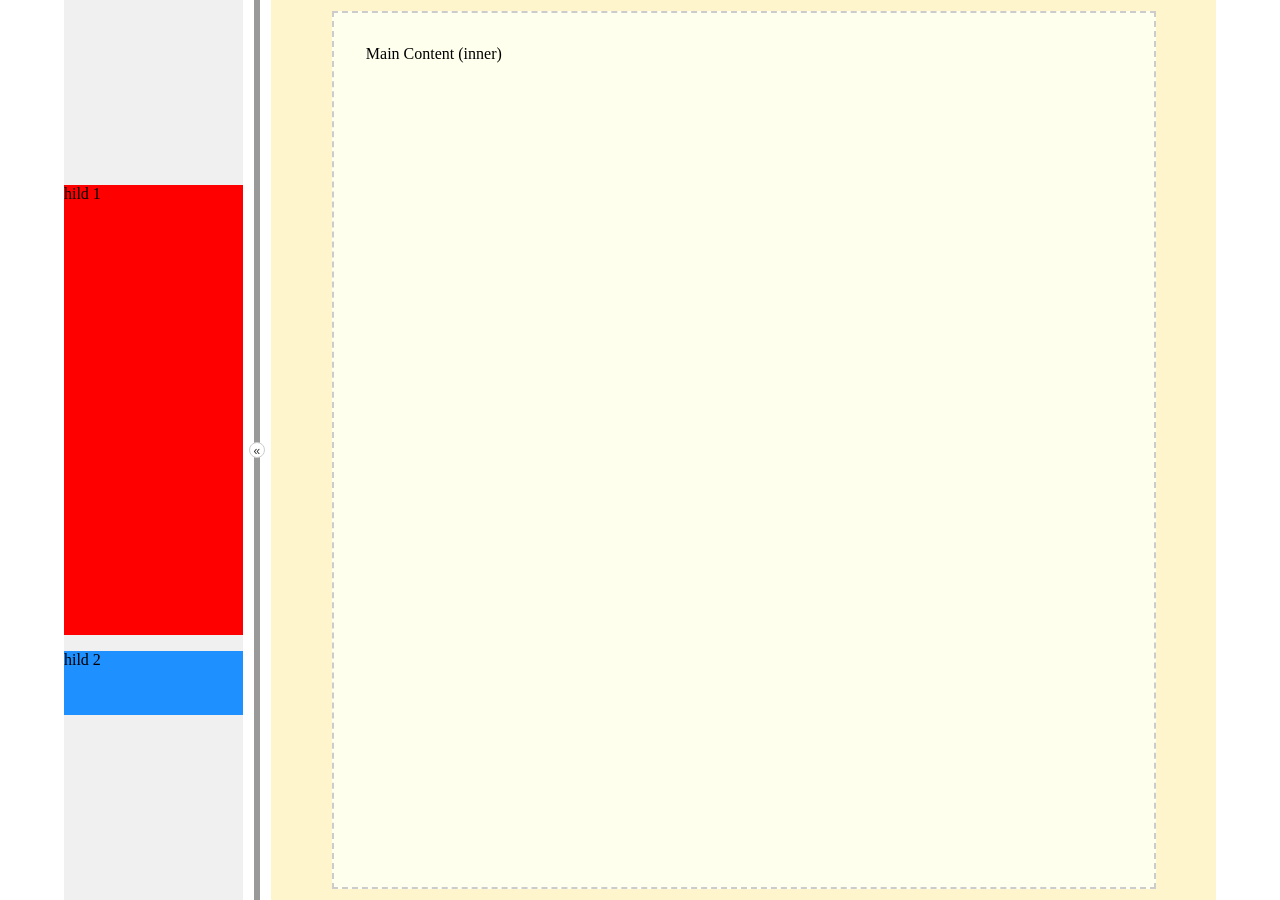
<file: txtbook/client/app/debug/main-ui/layout-v1/layout.html>
<!DOCTYPE html>
<html lang="en">
    <head>
        <meta charset="UTF-8" />
        <meta name="viewport" content="width=device-width, initial-scale=1.0" />
        <title>Flex Layout Example</title>
        <script>
            (function () {
                const saved = localStorage.getItem("sidebarWidth");
                const root = document.documentElement;

                if (saved) {
                    root.style.setProperty("--sidebar-width", `${saved}%`);
                }
            })();
        </script>
        <style>
            :root {
                --sidebar-width-default: 15.5%;
                --sidebar-width: 15.5%;
                --gap-width: 2.5%;
                --sidebar-inner-width: 75%;
                --main-inner-width: 80%;
                --main-inner-height: 90%;
                --margin-width: 5%;
            }

            html,
            body {
                margin: 0;
                height: 100%;
            }

            .outer-container {
                height: 100vh;
                padding: 0 var(--margin-width);
                box-sizing: border-box;
                visibility: hidden;
                opacity: 0;
                transition: opacity 0.2s ease;
            }

            .outer-container[style*="visibility: visible"] {
                opacity: 1;
            }

            .container {
                display: grid;
                grid-template-columns: var(--sidebar-width, var(--sidebar-width-default)) var(--gap-width) 1fr;
                height: 100%;
                transition: grid-template-columns 0.25s ease;
            }

            .container.resizing {
                transition: none !important;
            }

            /* Sidebar */
            .sidebar {
                background-color: #f0f0f0;
                position: relative;
                overflow: hidden;
            }

            .sidebar-inner {
                position: absolute;
                top: 50%;
                left: 50%;
                transform: translate(-50%, -50%);
                width: var(--sidebar-inner-width);
                max-width: 1200px;
                min-width: 200px;
            }

            .child-1 {
                height: 50vh;
                width: 100%;
                background-color: red;
                margin-bottom: 1em;
            }

            .child-2 {
                height: 4em;
                width: 100%;
                background-color: dodgerblue;
            }

            /* Divider inside the 2.5% gap */
            .gap {
                position: relative;
            }

            .divider {
                position: absolute;
                top: 0;
                bottom: 0;
                left: 50%;
                width: 6px;
                transform: translateX(-50%);
                background-color: #999;
                cursor: col-resize;
            }

            .divider:hover {
                background-color: #666;
                box-shadow: 0 0 4px rgba(0, 0, 0, 0.2);
            }

            .collapse-toggle {
                position: absolute;
                top: 50%;
                left: 50%;
                transform: translate(-50%, -50%);
                width: 16px;
                height: 16px;
                background-color: #fff;
                border: 1px solid #ccc;
                border-radius: 50%;
                cursor: pointer;
                z-index: 10;
                padding: 0;
            }

            .collapse-toggle:hover {
                background-color: #eee;
            }

            .collapse-toggle::before {
                content: "«";
                display: block;
                font-size: 12px;
                line-height: 16px;
                text-align: center;
                color: #333;
            }

            .collapse-toggle.collapsed::before {
                content: "»";
            }

            /* Main */
            .main {
                background-color: #fff5cc;
                display: flex;
                justify-content: center;
                align-items: center;
            }

            .main-inner {
                width: var(--main-inner-width);
                height: var(--main-inner-height);
                max-width: 2000px;
                min-width: 500px;
                background-color: #ffe;
                padding: 2em;
                border: 2px dashed #ccc;
            }

            .sidebar-tooltip {
                position: fixed;
                padding: 4px 8px;
                background-color: #333;
                color: #fff;
                font-size: 12px;
                border-radius: 4px;
                pointer-events: none;
                z-index: 1000;
                transform: translate(-50%, -150%);
                white-space: nowrap;
                font-family: sans-serif;
                opacity: 0;
                transition: opacity 0.1s ease;
            }
        </style>
    </head>
    <body>
        <div class="outer-container">
            <div class="container">
                <div class="sidebar">
                    <div class="sidebar-inner">
                        <div class="child-1">Child 1</div>
                        <div class="child-2">Child 2</div>
                    </div>
                </div>
                <div class="gap">
                    <button class="collapse-toggle" title="Toggle Sidebar"></button>
                    <div class="divider"></div>
                </div>
                <div class="main">
                    <div class="main-inner">Main Content (inner)</div>
                </div>
            </div>
            <div class="sidebar-tooltip" hidden></div>
        </div>

        <script>
            document.addEventListener("DOMContentLoaded", () => {
                // ---- Elements ----
                const container = document.querySelector(".container");
                const divider = document.querySelector(".divider");
                const tooltip = document.querySelector(".sidebar-tooltip");
                const toggleButton = document.querySelector(".collapse-toggle");

                // ---- Layout variables ----
                const rootStyles = getComputedStyle(document.documentElement);
                const defaultSidebarWidth = parseFloat(rootStyles.getPropertyValue("--sidebar-width-default"));
                const gapWidth = parseFloat(rootStyles.getPropertyValue("--gap-width"));
                const minSidebarWidth = defaultSidebarWidth;
                const maxSidebarWidth = 50 - gapWidth;

                // ---- Load saved width ----
                const saved = localStorage.getItem("sidebarWidth");
                let sidebarWidthToUse = defaultSidebarWidth;

                if (saved !== null) {
                    const num = parseFloat(saved);
                    if (!isNaN(num) && num >= minSidebarWidth && num <= maxSidebarWidth) {
                        sidebarWidthToUse = num;
                    } else {
                        localStorage.removeItem("sidebarWidth");
                        console.warn("Invalid sidebar width detected in localStorage. Resetting to default.");
                    }
                }

                container.style.setProperty("--sidebar-width", `${sidebarWidthToUse}%`);

                // ---- Drag state ----
                let isResizing = false;
                let startX = 0;
                let startWidth = 0;

                // ---- Mouse down ----
                divider.addEventListener("mousedown", (e) => {
                    tooltip.hidden = false;
                    tooltip.style.opacity = "1";
                    container.classList.add("resizing");
                    isResizing = true;
                    startX = e.clientX;

                    const containerWidth = container.getBoundingClientRect().width;
                    const currentSidebarWidth = parseFloat(
                        getComputedStyle(container).getPropertyValue("--sidebar-width")
                    );
                    startWidth = (currentSidebarWidth / 100) * containerWidth;

                    document.body.style.cursor = "col-resize";
                    e.preventDefault();
                });

                // ---- Mouse move ----
                document.addEventListener("mousemove", (e) => {
                    if (!isResizing) return;

                    const dx = e.clientX - startX;
                    const containerWidth = container.getBoundingClientRect().width;
                    let newWidthPx = startWidth + dx;
                    let newWidthPercent = (newWidthPx / containerWidth) * 100;

                    newWidthPercent = Math.max(minSidebarWidth, Math.min(maxSidebarWidth, newWidthPercent));
                    container.style.setProperty("--sidebar-width", `${newWidthPercent}%`);
                    localStorage.setItem("sidebarWidth", newWidthPercent);

                    tooltip.style.left = `${e.clientX}px`;
                    tooltip.style.top = `${e.clientY}px`;
                    tooltip.textContent = `${newWidthPercent.toFixed(1)}%`;
                });

                // ---- Mouse up ----
                document.addEventListener("mouseup", () => {
                    if (isResizing) {
                        tooltip.hidden = true;
                        tooltip.style.opacity = "0";
                        isResizing = false;
                        container.classList.remove("resizing");
                        document.body.style.cursor = "default";
                    }
                });

                // ---- Toggle collapse ----
                let lastExpandedWidth = sidebarWidthToUse; // Track last expanded width
                toggleButton.addEventListener("click", () => {
                    const currentWidth = parseFloat(getComputedStyle(container).getPropertyValue("--sidebar-width"));
                    const isCollapsed = currentWidth <= 0.1;

                    if (isCollapsed) {
                        // Expand to previous width
                        container.style.setProperty("--sidebar-width", `${lastExpandedWidth}%`);
                        localStorage.setItem("sidebarWidth", lastExpandedWidth);
                        toggleButton.classList.remove("collapsed");
                    } else {
                        // Collapse
                        lastExpandedWidth = currentWidth;
                        container.style.setProperty("--sidebar-width", `0%`);
                        localStorage.setItem("sidebarWidth", 0);
                        toggleButton.classList.add("collapsed");
                    }
                });

                // ---- Double-click reset ----
                divider.addEventListener("dblclick", () => {
                    container.style.setProperty("--sidebar-width", `${defaultSidebarWidth}%`);
                    localStorage.setItem("sidebarWidth", defaultSidebarWidth);
                    lastExpandedWidth = defaultSidebarWidth;
                    toggleButton.classList.remove("collapsed");
                });

                // ---- Set Outer Container Visibility ----
                document.querySelector(".outer-container").style.visibility = "visible";
            });
        </script>
    </body>
</html>
</file>
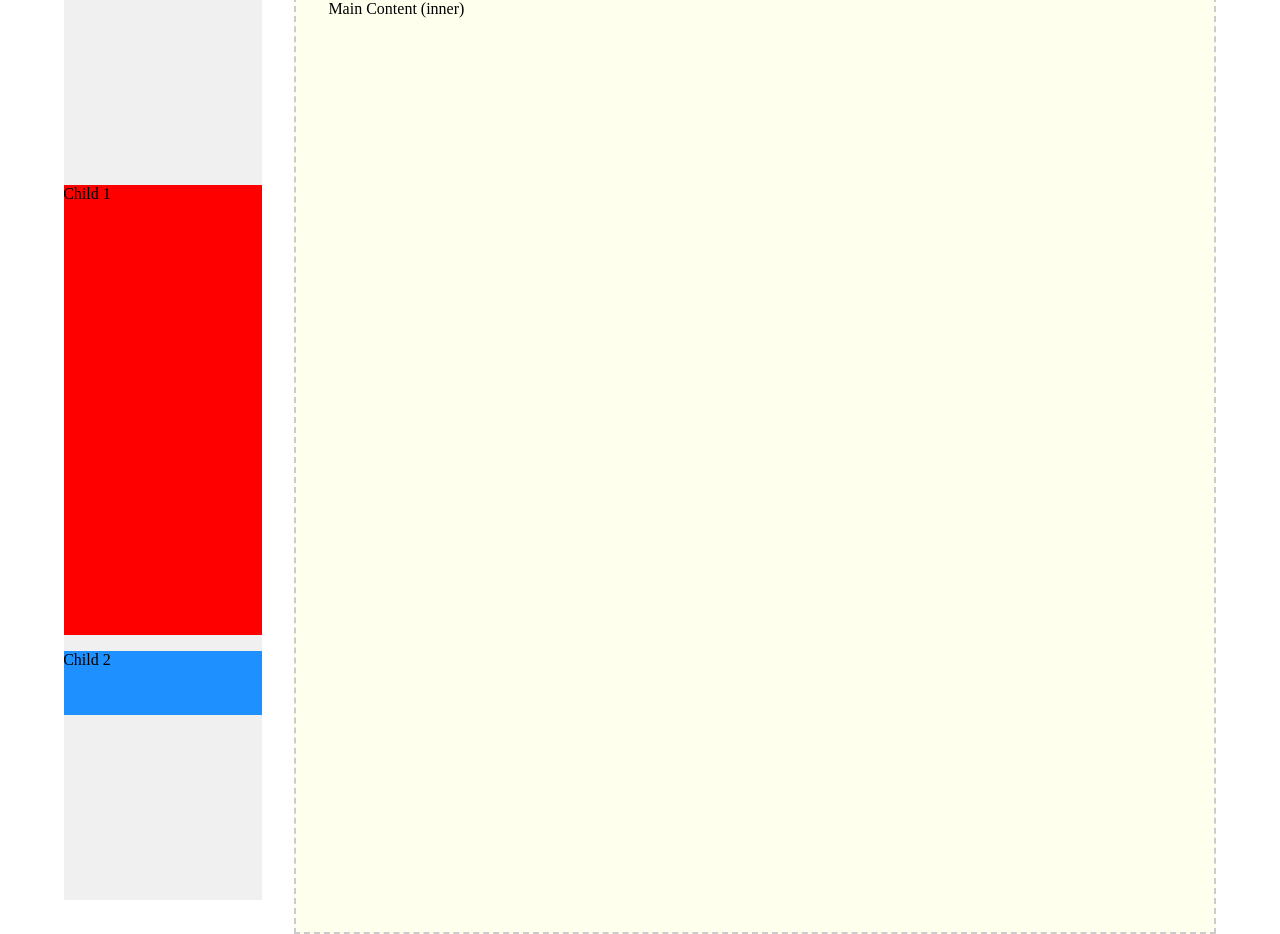
<file: txtbook/client/app/debug/main-ui/layout-v2/layout.html>
<!DOCTYPE html>
<html lang="en">
    <head>
        <meta charset="UTF-8" />
        <meta name="viewport" content="width=device-width, initial-scale=1.0" />
        <title>Flex Layout Example</title>
        <script>
            (function () {
                const saved = localStorage.getItem("sidebar-splitview-sidebarWidth");
                const root = document.documentElement;

                if (saved) {
                    root.style.setProperty("--sidebar-splitview-sidebar-width", `${saved}vw`);
                }
            })();
        </script>
        <link rel="stylesheet" href="./sidebar-splitview.css" />
    </head>
    <body>
        <div class="sidebar-splitview-outer">
            <div class="sidebar-splitview-container">
                <div class="sidebar-splitview-sidebar">
                    <div class="sidebar-splitview-sidebar-inner">
                        <div class="sidebar-splitview-sidebar-child-1">Child 1</div>
                        <div class="sidebar-splitview-sidebar-child-2">Child 2</div>
                    </div>
                </div>
                <div class="sidebar-splitview-gap">
                    <button class="sidebar-splitview-toggle" title="Toggle Sidebar"></button>
                    <div class="sidebar-splitview-divider"></div>
                </div>
                <div class="sidebar-splitview-content">
                    <div class="sidebar-splitview-content-inner">Main Content (inner)</div>
                </div>
            </div>
            <div class="sidebar-splitview-tooltip" hidden></div>
        </div>

        <script type="module" src="./sidebar-splitview.js"></script>
        <script type="module" src="./use.js"></script>
    </body>
</html>
</file>
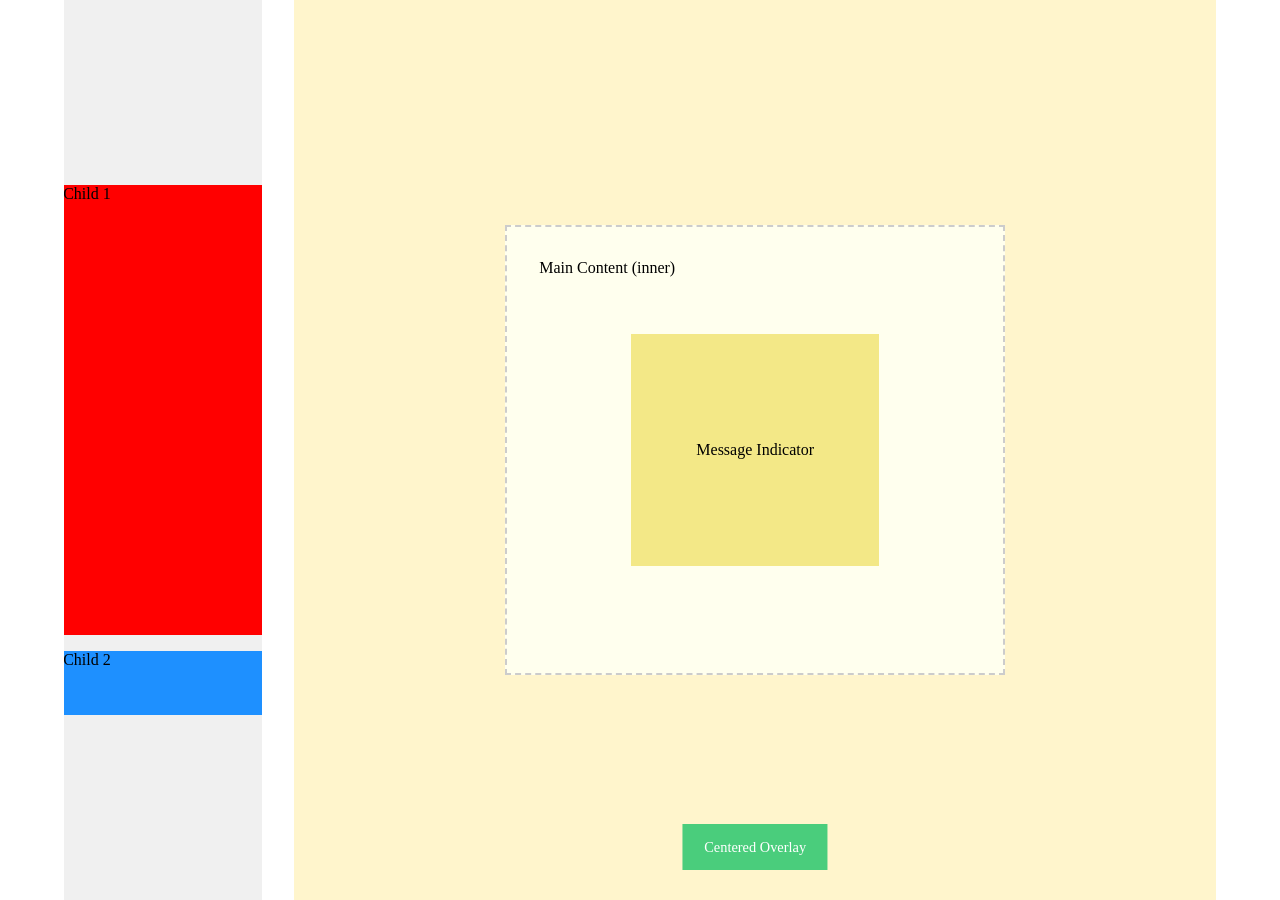
<file: txtbook/client/app/debug/main-ui/layout-v3/layout.html>
<!DOCTYPE html>
<html lang="en">
    <head>
        <meta charset="UTF-8" />
        <meta name="viewport" content="width=device-width, initial-scale=1.0" />
        <title>Flex Layout Example</title>
        <script>
            (function () {
                const saved = localStorage.getItem("sidebar-splitview-sidebarWidth");
                const root = document.documentElement;

                if (saved) {
                    root.style.setProperty("--sidebar-splitview-sidebar-width", `${saved}vw`);
                }
            })();
        </script>
        <link rel="stylesheet" href="./sidebar-splitview.css" />
    </head>
    <body>
        <div class="sidebar-splitview-outer">
            <div class="sidebar-splitview-container">
                <div class="sidebar-splitview-sidebar">
                    <div class="sidebar-splitview-sidebar-inner">
                        <div class="sidebar-splitview-sidebar-child-1">Child 1</div>
                        <div class="sidebar-splitview-sidebar-child-2">Child 2</div>
                    </div>
                </div>
                <div class="sidebar-splitview-gap">
                    <button class="sidebar-splitview-toggle"></button>
                    <div class="sidebar-splitview-divider"></div>
                </div>
                <div class="sidebar-splitview-content">
                    <div class="sidebar-splitview-content-inner">Main Content (inner)</div>
                    <div class="sidebar-splitview-content-overlay">Centered Overlay</div>
                    <div class="sidebar-splitview-content-message-indicator">Message Indicator</div>
                </div>
            </div>
            <div class="sidebar-splitview-dragTooltip" hidden></div>
        </div>

        <script type="module" src="./sidebar-splitview.js"></script>
        <script type="module" src="./use.js"></script>
    </body>
</html>
</file>
<file: txtbook/client/app/debug/main-ui/layout-v2/sidebar-splitview.css>
:root {
    --sidebar-splitview-sidebar-width-default: 15.5vw;
    --sidebar-splitview-sidebar-width: 15.5vw;
    --sidebar-splitview-gap-width: 2.5vw;
    --sidebar-splitview-margin-width: 5vw;
    --sidebar-splitview-sidebar-inner-width: 75%;
    --sidebar-splitview-content-inner-width: 80%;
    --sidebar-splitview-content-inner-height: 90%;
    --sidebar-splitview-tooltip-triangle-size: 7px;
}

html,
body {
    margin: 0;
    height: 100%;
}

.sidebar-splitview-outer {
    height: 100vh;
    padding: 0 var(--sidebar-splitview-margin-width);
    box-sizing: border-box;
    visibility: hidden;
    opacity: 0;
    transition: opacity 0.2s ease;
}

.sidebar-splitview-outer[style*="visibility: visible"] {
    opacity: 1;
}

.sidebar-splitview-container {
    display: grid;
    grid-template-columns:
        var(--sidebar-splitview-sidebar-width, var(--sidebar-splitview-sidebar-width-default)) var(
            --sidebar-splitview-gap-width
        )
        1fr;
    height: 100%;
    transition: grid-template-columns 0.25s ease;
}

.sidebar-splitview-container.resizing {
    transition: none !important;
}

/* Sidebar */
.sidebar-splitview-sidebar {
    background-color: #f0f0f0;
    position: relative;
    overflow: hidden;
}

.sidebar-splitview-sidebar-inner {
    position: absolute;
    top: 50%;
    left: 50%;
    transform: translate(-50%, -50%);
    width: var(--sidebar-splitview-sidebar-inner-width);
    max-width: 1200px;
    min-width: 200px;
}

.sidebar-splitview-sidebar-child-1 {
    height: 50vh;
    width: 100%;
    background-color: red;
    margin-bottom: 1em;
}

.sidebar-splitview-sidebar-child-2 {
    height: 4em;
    width: 100%;
    background-color: dodgerblue;
}

/* Gap + Divider */
.sidebar-splitview-gap {
    position: relative;
}

.sidebar-splitview-divider {
    position: absolute;
    top: 0;
    bottom: 0;
    left: 50%;
    width: 6px;
    transform: translateX(-50%);
    background-color: #999;
    cursor: col-resize;
    opacity: 0;
    transition: opacity 0.5s ease;
}

.sidebar-splitview-divider:hover,
.sidebar-splitview-divider.hover-simulated {
    background-color: #666;
    box-shadow: 0 0 4px rgba(0, 0, 0, 0.2);
}

/* Toggle Button */
.sidebar-splitview-toggle {
    position: absolute;
    top: 50%;
    left: 50%;
    transform: translate(-50%, -50%);
    width: 16px;
    height: 16px;
    background-color: #fff;
    border: 1px solid #ccc;
    border-radius: 50%;
    cursor: pointer;
    z-index: 10;
    padding: 0;
    opacity: 0;
    transition: opacity 0.5s ease;
}

.sidebar-splitview-toggle:hover {
    background-color: #eee;
}

.sidebar-splitview-toggle::before {
    content: "«";
    display: block;
    font-size: 12px;
    line-height: 16px;
    text-align: center;
    color: #333;
}

.sidebar-splitview-toggle.collapsed::before {
    content: "»";
}

/* Content */
.sidebar-splitview-content {
    background-color: #fff5cc;
    display: flex;
    justify-content: center;
    align-items: center;
}

.sidebar-splitview-content-inner {
    width: var(--sidebar-splitview-content-inner-width);
    height: var(--sidebar-splitview-content-inner-height);
    max-width: 2000px;
    min-width: 500px;
    background-color: #ffe;
    padding: 2em;
    border: 2px dashed #ccc;
}

/* Tooltip */
.sidebar-splitview-tooltip {
    position: fixed;
    padding: 4px 8px;
    background-color: #333;
    color: #fff;
    font-size: 12px;
    border-radius: 4px;
    pointer-events: none;
    z-index: 1000;
    transform: translate(-50%, -150%);
    white-space: nowrap;
    font-family: sans-serif;
    opacity: 0;
    transition: opacity 0.2s ease;
}

.sidebar-splitview-tooltip::after {
    content: "";
    position: absolute;
    bottom: calc(var(--sidebar-splitview-tooltip-triangle-size) * -1);
    left: 50%;
    transform: translateX(-50%);
    border-width: var(--sidebar-splitview-tooltip-triangle-size) var(--sidebar-splitview-tooltip-triangle-size) 0
        var(--sidebar-splitview-tooltip-triangle-size);
    border-style: solid;
    border-color: #333 transparent transparent transparent;
}
</file>
<file: txtbook/client/app/debug/main-ui/layout-v3/sidebar-splitview.css>
:root {
    --sidebar-splitview-sidebar-width-min: 10vw;
    --sidebar-splitview-sidebar-width-max: 40vw;
    --sidebar-splitview-sidebar-width-default: 15.5vw;
    --sidebar-splitview-sidebar-width: 15.5vw;
    --sidebar-splitview-gap-width-default: 2.5vw;
    --sidebar-splitview-gap-width: 2.5vw;
    --sidebar-splitview-margin-width: 5vw;
    --sidebar-splitview-sidebar-inner-width-default: 100%;
    --sidebar-splitview-sidebar-inner-width: 55%;
    --sidebar-splitview-content-inner-width-default: 100%;
    --sidebar-splitview-content-inner-width: 30%;
    --sidebar-splitview-content-inner-height-default: 100%;
    --sidebar-splitview-content-inner-height: 50%;
    --sidebar-splitview-divider-width: 6px;
    --sidebar-splitview-dragTooltip-triangle-size: 7px;
}

html,
body {
    margin: 0;
    height: 100%;
    overflow: hidden;
}

.sidebar-splitview-outer {
    height: 100vh;
    padding: 0 var(--sidebar-splitview-margin-width);
    box-sizing: border-box;
    visibility: hidden;
    opacity: 0;
    transition: opacity 0.2s ease;
}

.sidebar-splitview-outer[style*="visibility: visible"] {
    opacity: 1;
}

.sidebar-splitview-container {
    display: grid;
    grid-template-columns:
        var(--sidebar-splitview-sidebar-width, var(--sidebar-splitview-sidebar-width-default)) var(
            --sidebar-splitview-gap-width
        )
        1fr;
    height: 100%;
    transition: grid-template-columns 0.25s ease;
}

.sidebar-splitview-container.resizing {
    transition: none !important;
}

/* Sidebar */
.sidebar-splitview-sidebar {
    background-color: #f0f0f0;
    position: relative;
    overflow: hidden;
}

.sidebar-splitview-sidebar-inner {
    position: absolute;
    top: 50%;
    left: 50%;
    transform: translate(-50%, -50%);
    width: var(--sidebar-splitview-sidebar-inner-width);
    max-width: 1200px;
    min-width: 200px;
}

.sidebar-splitview-sidebar-child-1 {
    height: 50vh;
    width: 100%;
    background-color: red;
    margin-bottom: 1em;
}

.sidebar-splitview-sidebar-child-2 {
    height: 4em;
    width: 100%;
    background-color: dodgerblue;
}

/* Gap + Divider */
.sidebar-splitview-gap {
    position: relative;
}

.sidebar-splitview-divider {
    position: absolute;
    top: 0;
    bottom: 0;
    left: 50%;
    width: 6px;
    transform: translateX(-50%);
    background-color: #999;
    cursor: col-resize;
    opacity: 0;
    transition: opacity 0.5s ease;
}

.sidebar-splitview-divider:hover,
.sidebar-splitview-divider.hover-simulated {
    background-color: #666;
    box-shadow: 0 0 4px rgba(0, 0, 0, 0.2);
}

/* Toggle Button */
.sidebar-splitview-toggle {
    position: absolute;
    top: 50%;
    left: 50%;
    transform: translate(-50%, -50%);
    width: 16px;
    height: 16px;
    background-color: #fff;
    border: 1px solid #ccc;
    border-radius: 50%;
    cursor: pointer;
    z-index: 10;
    padding: 0;
    opacity: 0;
    transition: opacity 0.5s ease;
}

.sidebar-splitview-toggle:hover {
    background-color: #eee;
}

.sidebar-splitview-toggle::before {
    content: "«";
    display: block;
    font-size: 12px;
    line-height: 16px;
    text-align: center;
    color: #333;
}

.sidebar-splitview-toggle.collapsed::before {
    content: "»";
}

/* Content */
.sidebar-splitview-content {
    background-color: #fff5cc;
    display: flex;
    justify-content: center;
    align-items: stretch;
    position: relative;
    overflow: hidden;
}

.sidebar-splitview-content-inner {
    display: flex;
    flex-direction: column;
    overflow-y: auto;
    width: var(--sidebar-splitview-content-inner-width);
    height: var(--sidebar-splitview-content-inner-height);
    max-width: 2000px;
    min-width: 500px;
    background-color: #ffe;
    padding: 2em;
    border: 2px dashed #ccc;
    box-sizing: border-box;
    top: 0;
    transform: translateY(50%);
}

.sidebar-splitview-content-overlay {
    position: absolute;
    bottom: 30px;
    left: 50%;
    transform: translateX(-50%);
    z-index: 20;
    background-color: rgba(29, 196, 104, 0.8);
    color: white;
    padding: 1em 1.5em;
    font-size: 0.9em;
}

.sidebar-splitview-content-message-indicator {
    position: absolute;
    left: 50%;
    top: 50%;
    -webkit-transform: translate(-50%, -50%);
    transform: translate(-50%, -50%);
    z-index: 20;
    background-color: rgba(240, 227, 110, 0.8);
    color: black;
    padding: 1em 1.5em;
    font-size: 1em;
    width: calc(min(30vw, 30vh, 200px));
    height: calc(min(30vw, 30vh, 200px));
    min-width: 180px;
    min-height: 180px;
    display: flex;
    flex-direction: column;
    align-items: center;
    justify-content: center;
    overflow: hidden;
}

/* dragTooltip */
.sidebar-splitview-dragTooltip {
    position: fixed;
    padding: 4px 8px;
    background-color: #333;
    color: #fff;
    font-size: 12px;
    border-radius: 4px;
    pointer-events: none;
    z-index: 1000;
    transform: translate(-50%, -150%);
    white-space: nowrap;
    font-family: sans-serif;
    opacity: 0;
    transition: opacity 0.2s ease;
}

.sidebar-splitview-dragTooltip::after {
    content: "";
    position: absolute;
    bottom: calc(var(--sidebar-splitview-dragTooltip-triangle-size) * -1);
    left: 50%;
    transform: translateX(-50%);
    border-width: var(--sidebar-splitview-dragTooltip-triangle-size) var(--sidebar-splitview-dragTooltip-triangle-size)
        0 var(--sidebar-splitview-dragTooltip-triangle-size);
    border-style: solid;
    border-color: #333 transparent transparent transparent;
}
</file>
